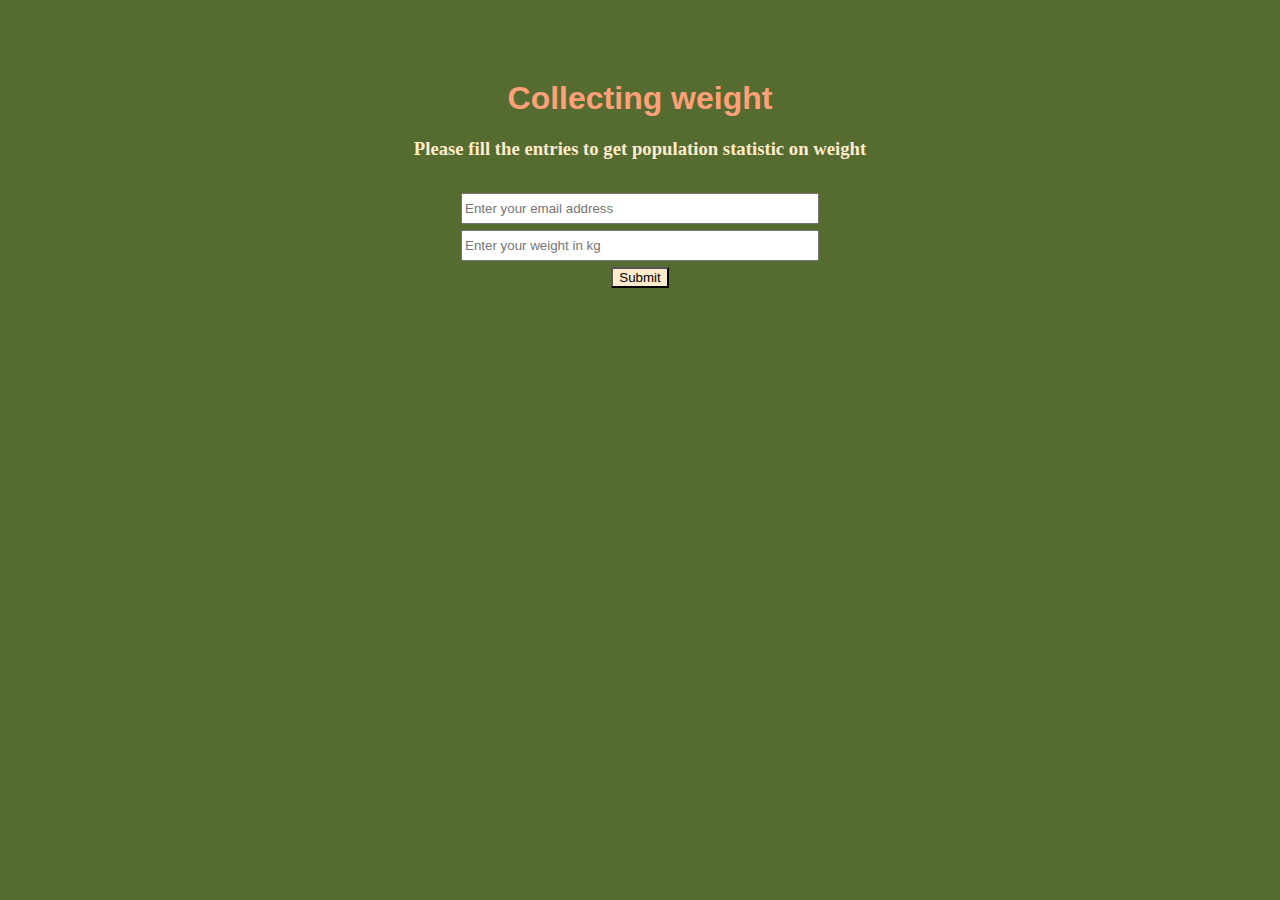
<file: templates/index.html>
<!DOCTYPE html>
<html lang="en">
    <title> Data Collector App </title>
    <head>
        <link href="../static/main.css" rel="stylesheet">
    </head>
        <body>
            <div class="container">
                <h1> Collecting weight </h1>
                <h3> Please fill the entries to get population statistic on weight</h3>
                <form action="{{url_for('success')}}" method="POST">
                    <input title="Your email will be save with us" placeholder="Enter your email address" type="email" name="email_name" required><br>
                    <input title="Your data will be save with us" placeholder="Enter your weight in kg" type="number" min="2" max="300" name="weight_data" required><br>
                    <button type="submit"> Submit </button>
                </form>
            </div>
        </body>
</html>
</file>
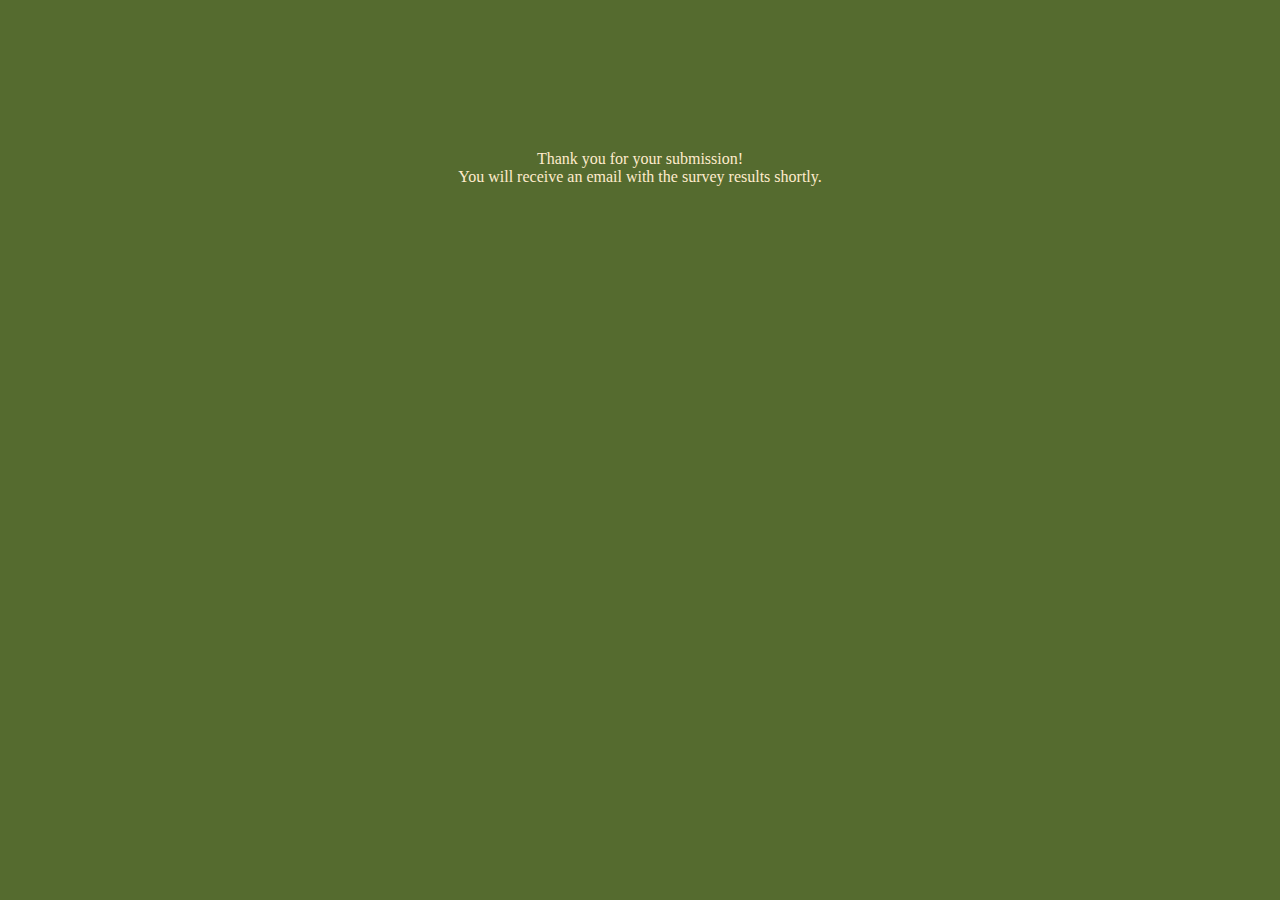
<file: templates/success.html>
<!DOCTYPE html>
<html lang="en">
    <title> Data Collector App </title>
    <head>
        <link href="../static/main.css" rel="stylesheet">
    </head>
        <body>
            <div class="container">
                <p> Thank you for your submission! <br>
                    You will receive an email with the survey results shortly.
                     </p>
            </div>
        </body>
</html>
</file>
<file: static/main.css>
html, body {
    height : 100%;
    margin : 0
}


.container {
    margin : 0 auto;
    width : 100%;
    height : 100%;
    background-color :darkolivegreen;
    color :blanchedalmond;
    overflow: hidden;
    text-align: center;
}

.container h1 {
    font-family:'Lucida Sans', 'Lucida Sans Regular', 'Lucida Grande', 'Lucida Sans Unicode', Geneva, Verdana, sans-serif;
    font-size: 30;
    color:lightsalmon;
    margin-top: 80px;
}

.container form {
    margin: 30px
}

.container input {
    width: 350px;
    height: 25px;
    font-size: 16;
    margin: 3px;
    transition: all 0.2s ease-in-out;
}

.container button {
    width: 200;
    height: 25;
    margin: 3px;
    background-color: blanchedalmond;
}

.container p {
    margin: 150px;
}
</file>
